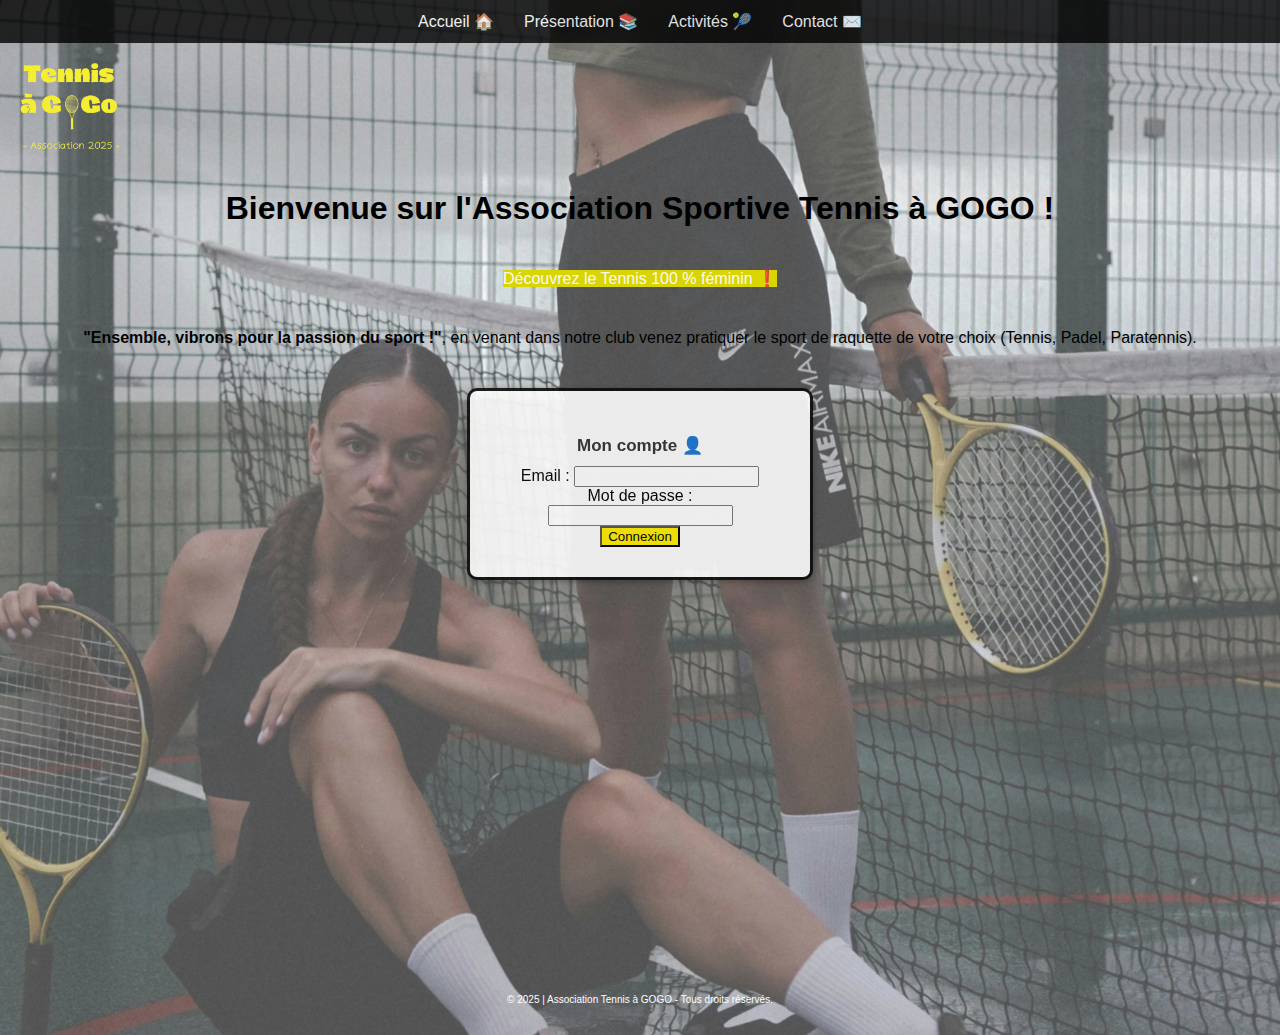
<file: index.html>
<!DOCTYPE html>
<html lang="fr">

    <head>
        <meta charset="UTF-8">
        <meta name="viewport" content="width=device-width, initial-scale=1.0">
        <title>Association Sportive Tennis à GOGO</title>
        <link rel="stylesheet" href="styles.css">
    </head>

    <nav>
        <ul>
            <li><a href="index.html">Accueil 🏠</a></li> 
            <li><a href="Présentation.html">Présentation 📚</a></li>
            <li><a href="Activités.html">Activités 🎾</a></li>
            <li><a href="Contact.html">Contact ✉️</a></li>
        </ul>
    </nav>

    <body>
        <header>
            <div class="menu-container">
                <div class="logo">
                    <img src="images/logo jaune.png" alt="Logo" width="140">
                </div>
        </header>
    </body>


    <body>
<header> 
    <h1>Bienvenue sur l'Association Sportive Tennis à GOGO !</h1>
    <p><mark>Découvrez le Tennis 100 % féminin ❗</mark></p>
    <p><b>"Ensemble, vibrons pour la passion du sport !"</b>, en venant dans notre club venez pratiquer le sport de raquette de votre choix (Tennis, Padel, Paratennis).</p>
</header>
    </body>

    <body>
        <div class="connexion-container">
            <h2>Mon compte 👤</h2>
            <form action="" method="POST">
                <div class="form-group">
                    <label for="email">Email :</label>
                    <input type="email" id="email" name="email" required>
                </div>
    
                <div class="form-group">
                    <label for="password">Mot de passe :</label>
                    <input type="password" id="password" name="password" required>
                </div>
                <button type="submit">Connexion</button>
            </form>
        </div>
    </body>

    <body>
        <div class="main-content">
        </div>
        <footer>
          <p>© 2025 | Association Tennis à GOGO - Tous droits réservés.</p>
        </footer>
      </body>
      
</html>

























</html>
</file>
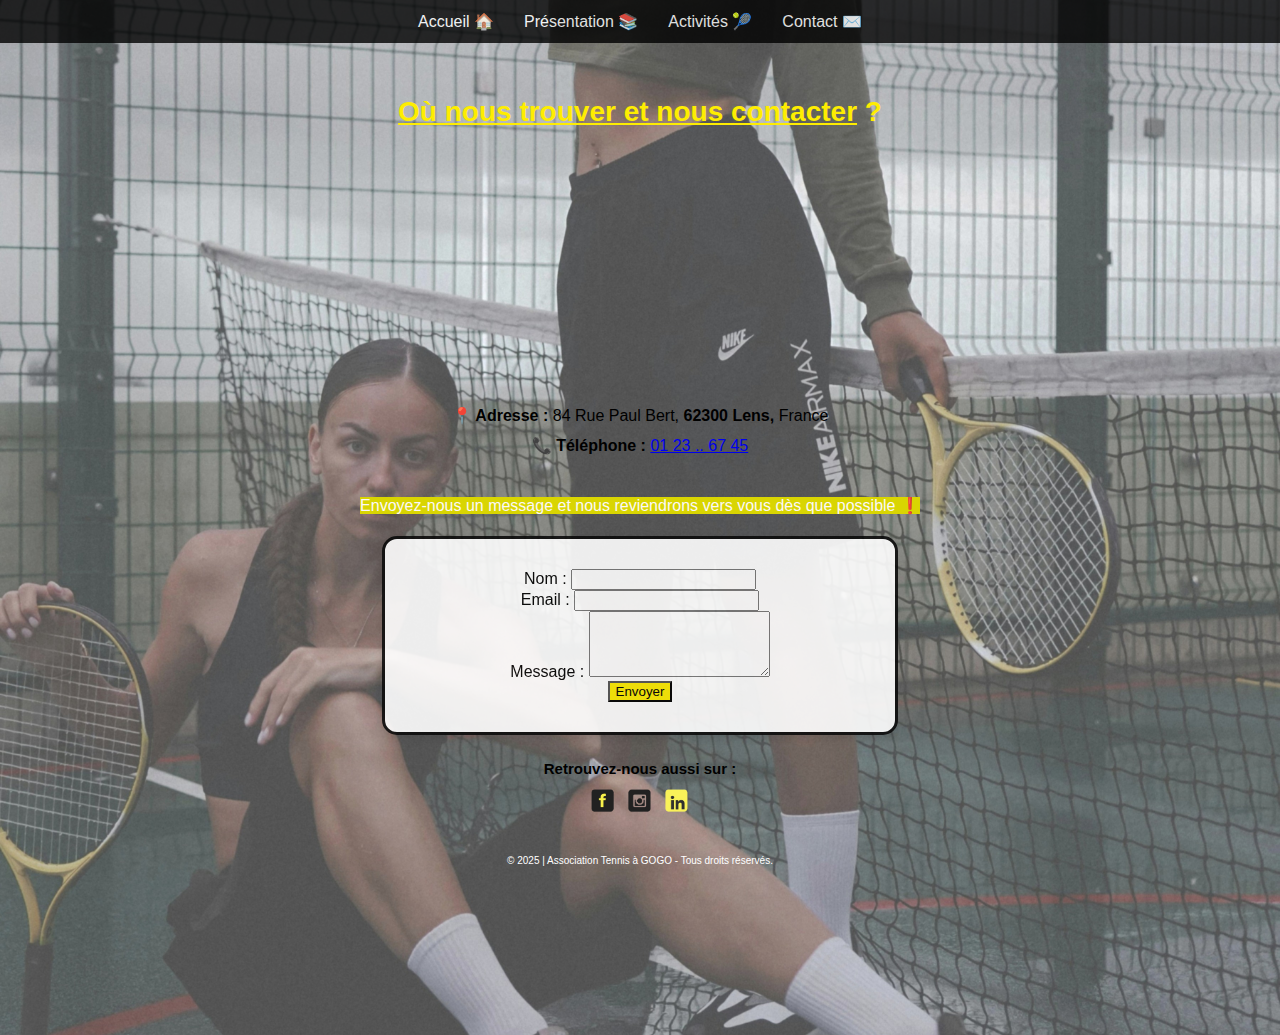
<file: Contact.html>
<!DOCTYPE html>
<html lang="fr">

<head>
    <meta charset="UTF-8">
    <meta name="viewport" content="width=device-width, initial-scale=1.0">
    <title>Association Sportive Tennis à GOGO</title>
    <link rel="stylesheet" href="styles.css">
</head>

<body>
    <header>
        <nav>
            <ul>
                <li><a href="index.html">Accueil 🏠</a></li>
                <li><a href="Présentation.html">Présentation 📚</a></li>
                <li><a href="Activités.html">Activités 🎾</a></li>
                <li><a href="Contact.html">Contact ✉️</a></li>
            </ul>
        </nav>
    </header>

    <section class="map">
        <h2><u>Où nous trouver et nous contacter</u> ?</h2>
        <iframe 
          src="https://www.google.com/maps/embed?pb=!1m18!1m12!1m3!1d2541.572746020827!2d2.811384776469125!3d50.43043157158829!2m3!1f0!2f0!3f0!3m2!1i1024!2i768!4f13.1!3m3!1m2!1s0x47dd30f32995b9ed%3A0x227e61b83fe3bfcd!2sLouvre%20Lens%20Vall%C3%A9e!5e0!3m2!1sfr!2sfr!4v1744722836738!5m2!1sfr!2sfr" 
          height="450" 
          style="border:0;" 
          allowfullscreen="" 
          loading="lazy" 
          referrerpolicy="no-referrer-when-downgrade">
        </iframe>
    </section>

    <main>
        <section class="infos-contact">
            <p><strong>📍 Adresse :</strong> 84 Rue Paul Bert, <b>62300 Lens,</b> France</p>
            <p><strong>📞 Téléphone :</strong> <a href="tel:+330123456789">01 23 .. 67 45</a></p>

            <p><mark>Envoyez-nous un message et nous reviendrons vers vous dès que possible ❗</mark></p>

            <form action="" method="POST" class="formulaire">
                <div class="form-group">
                    <label for="nom">Nom :</label>
                    <input type="text" id="nom" name="nom" required>
                </div>

                <div class="form-group">
                    <label for="email">Email :</label>
                    <input type="email" id="email" name="email" required>
                </div>

                <div class="form-group">
                    <label for="message">Message :</label>
                    <textarea id="message" name="message" rows="4" required></textarea>
                </div>
                <button type="submit">Envoyer</button>
            </form>
        </section>
    </main>

    <section class="reseaux">
        <h3>Retrouvez-nous aussi sur :</h3>
        <div class="logos-reseaux">
            <img src="images/logo reseaux.png" alt="Facebook" width="160"/>
        </div>
    </section>

    <footer>
        <p>© 2025 | Association Tennis à GOGO - Tous droits réservés.</p>
    </footer>
</body>

</html>
</file>
<file: styles.css>
body {
    background-image: url(images/fond.JPG); 
    background-size: cover;        
    background-repeat: no-repeat;  
    background-position: center;  
    height: 115vh;
    margin: 0;
    padding: 0; 
    background-attachment: fixed;
    font-family: sans-serif;
    background-color: #f5f5f5;
    margin: 0;
    padding: 0;
    overflow-y: scroll;
  }


h1 {
    text-align: center;
    color: rgb(0, 0, 0);
    font-size: 25px;  
    }


    h2 {
        text-align: center;
        color:  rgb(254, 237, 1);
        font-size: 17px; 
        }


 p {
        text-align: center;
        font-size: 14px; 
        padding: 20px;
        margin: 1px;
      }


 mark {
        background-color:  rgb(217, 213, 2);
        color: rgb(252, 248, 248);  
    }
    

 .connexion-container {
    background-color: rgb(253, 253, 253); 
    border: 3px solid #0c0c0c; 
    padding: 10px;
    border-radius: 10px;
    width: 90%; 
    max-width: 280px;
    box-shadow: 0 2px 6px rgba(0, 0, 0, 0.3); 
    text-align: center;
    margin: 20px auto;
    opacity: 0.9;
 }


 .connexion-container h2 {
    text-align: center;
    color: #333;   
    font-size: 17px;
    margin-bottom: 10px;
}


 button {
    background-color: rgb(254, 237, 1);
  }

  
  nav {
    background-color: #000000; 
    text-align: center; 
    opacity: 0.8;
  }
  
  
  nav ul {
    list-style-type: none; 
    padding: 0;
    margin: 0;
    display: flex; 
    justify-content: center; 
  }
  
  
  nav ul li {
    margin: 0 5px; 
  }
  
  
  nav ul li a {
    color: rgb(255, 255, 255); 
    text-decoration: none; 
    font-size: 11px; 
    padding: 10px 1px; 
    display: inline-block;
  }
  
  
  nav ul li a:hover {
    background-color:  rgb(217, 213, 2);
  }
  

  .fond {
    background-color: #f7f8f9;  
    padding: 10px;             
    border-radius: 15px;         
    color: #040404;                
    font-size: 13px;           
    border-radius: 20px; 
    margin: 25px;
    border: 2px solid #000;
    opacity: 0.9;
  }


  .team-container {
    display: flex;
    gap: 30px;
    flex-wrap: wrap;
    justify-content: center;
  }
  
  .member {
    text-align: center;
    background: white;
    padding: 20px;
    border-radius: 12px;
    box-shadow: 0 4px 8px rgba(0,0,0,0.1);
    width: 180px;
    border: 2px solid #000;
    opacity: 0.9;
  }
  
  .member img {
    width: 120px;
    height: 120px;
    object-fit: cover;
    border-radius: 50%;
    border: 3px solid rgb(26, 81, 21);
    margin-bottom: 10px;
  }
  
  .member h3 {
    margin: 10px 0 5px;
    font-size: 18px;
  }
  
  .member p {
    margin: 0;
    color: #666;
    font-size: 14px;
  }
  

  .mon-gif {
    width: 200px; 
    height: auto; 
    border: 2px solid #000; 
    border-radius: 15px; 
    box-shadow: 0 4px 10px rgba(0, 0, 0, 0.3); 
    transition: transform 0.3s ease; 
    margin: 0 auto;
    padding: 0px;
    display: block;
}


.mon-gif:hover {
    transform: scale(1.5); 
}


.formulaire {
    margin: 0px auto;
    width: 250px; 
    padding: 20px;
    background-color: rgb(255, 255, 255);
    border-radius: 15px;
    box-shadow: 0 4px 8px rgba(0, 0, 0, 0.1);
    border: 3px solid #0c0c0c;
    opacity: 0.9;
    text-align: center;
}


.infos-contact p:first-child {
    margin-bottom: -30px; 
  }

  
.bloc-photo-texte {
    display: flex;
    align-items: center;
    background: #fff;
    padding: 1px;
    border-radius: 15px;
    box-shadow: 0 3px 8px rgba(0, 0, 0, 0.1);
    max-width: 300px; 
    margin: 15px auto; 
    border: 2px solid #000;
    opacity: 0.9;
    height: 150px;
    width: 100%;
    box-sizing: border-box;
}


.bloc-photo-texte img {
    width: 130px;
    border-radius: 5px;
    margin-right: 15px;
    margin-left: 15px;
    object-fit: cover;
}


.bloc-photo-texte .texte {
    flex: 1;
    
}


.bloc-photo-texte .texte h2 {
    margin-bottom: -15px;  
    font-size: 18px;
}


.bloc-photo-texte .texte p {
    margin-top: 0px;  
    font-size: 11px;
}


.highlight {
    color:  rgb(217, 213, 2);
}


.bloc {
    display: flex;
    flex-direction: column; 
    justify-content: center;
    align-items: center;
    background-color: white;
    padding: 20px;
    border-radius: 10px;
    box-shadow: 0 4px 8px rgba(0, 0, 0, 0.1);
    width: 60%; 
    max-width: 1000px;
    margin: auto;
    border: 2px solid #000;
    opacity: 0.9;
    background-color: #f4f4f4; 
  }
  
  
  .image {
    text-align: center;
    width: 150px;
    max-width: 300px; 
  }
  
  
  .content h3 {
    font-size: 16px; 
    text-align: center; 
    width: 100%; 
    margin-bottom: 10px;
  }
  
  .content p {
    margin: 0; 
    font-size: 17px; 
  }


  .image img {
    max-width: 100%;
    height: auto;
    border-radius: 8px;
    object-fit: cover;
    transition: transform 0.3s ease; 
    display: block;
  }
  
  
  .image img:hover {
    transform: scale(1.10);
  }
  

.conteneur-centre {
    display: flex;
    flex-direction: column; 
    align-items: center;     
    justify-content: center; 
  
  }
  

.reseaux {
    text-align: center;
    margin-top: 10px;
  }
  

  .reseaux h3 {
    font-size: 15px;
    margin-bottom: 5px;
  }
  
  
  .map {
    text-align: center;
    margin: 30px auto;
  }
  

  .map iframe {
    width: 80%;
    max-width: 250px;
    height: 100px;
    border: 2px solid #ccc;
    border-radius: 10px;
  }
  
  body {
    display: flex;
    flex-direction: column; 
  }
  

  .main-content {
    flex-grow: 1; 
  }


  main, section.presentation {
    max-width: 1000px;
    margin: 0 auto;
  }
  

  footer {
    color: white;  
    text-align: center;
    padding: 10px;
  }


  footer p {
    font-size: 10px;  
    margin: 0;       
}
  

  @media (min-width: 1024px) {
    h1 {
      font-size: 32px;
    }
  
    h2 {
      font-size: 28px;
    }
  
    p {
      font-size: 16px;
    }
  
    .connexion-container,
    .formulaire {
      width: 450px;
      padding: 30px;
    }
  
    .bloc-photo-texte {
      max-width: 700px;
      height: 150px;
    }
  
    .bloc-photo-texte .texte h2 {
      font-size: 26px;
    }
  
    .bloc-photo-texte .texte p {
      font-size: 14px;
    }
  
    .map iframe {
      max-width: 600px;
      height: 200px;
    }
  
    .mon-gif {
      width: 300px;
    }
  
    nav ul li a {
      font-size: 16px;
      padding: 12px 10px;
    }
  }
  

  @media (max-width: 400px) {
    .bloc-photo-texte {
      flex-direction: column; 
      height: auto;           
      padding: 15px;
      margin: 7px;
      text-align: center;     
    }
  
    .bloc-photo-texte img {
      width: 100%;
      height: auto;
      margin: 0 0 10px 0;     
      border-radius: 10px;
    }
  
    .bloc-photo-texte .texte {
      align-items: center;   
    }
  }

  
  @media screen and (min-width: 768px) {
    .bloc {
      flex-direction: row; 
      justify-content: space-between;
    }
  
    .image {
      flex: 1;
      text-align: right; 
    }
  
    .image img {
      max-width: 80%; 
    }
  }
  
  
  @media (min-width: 1024px) {
    .bloc {
        padding: 40px;  
        width: 50%;      
    }

    .content h3 {
        font-size: 24px; 
        margin-bottom: 20px;
    }

    .content p {
        font-size: 18px;
        margin-bottom: 20px;
    }
}
</file>
